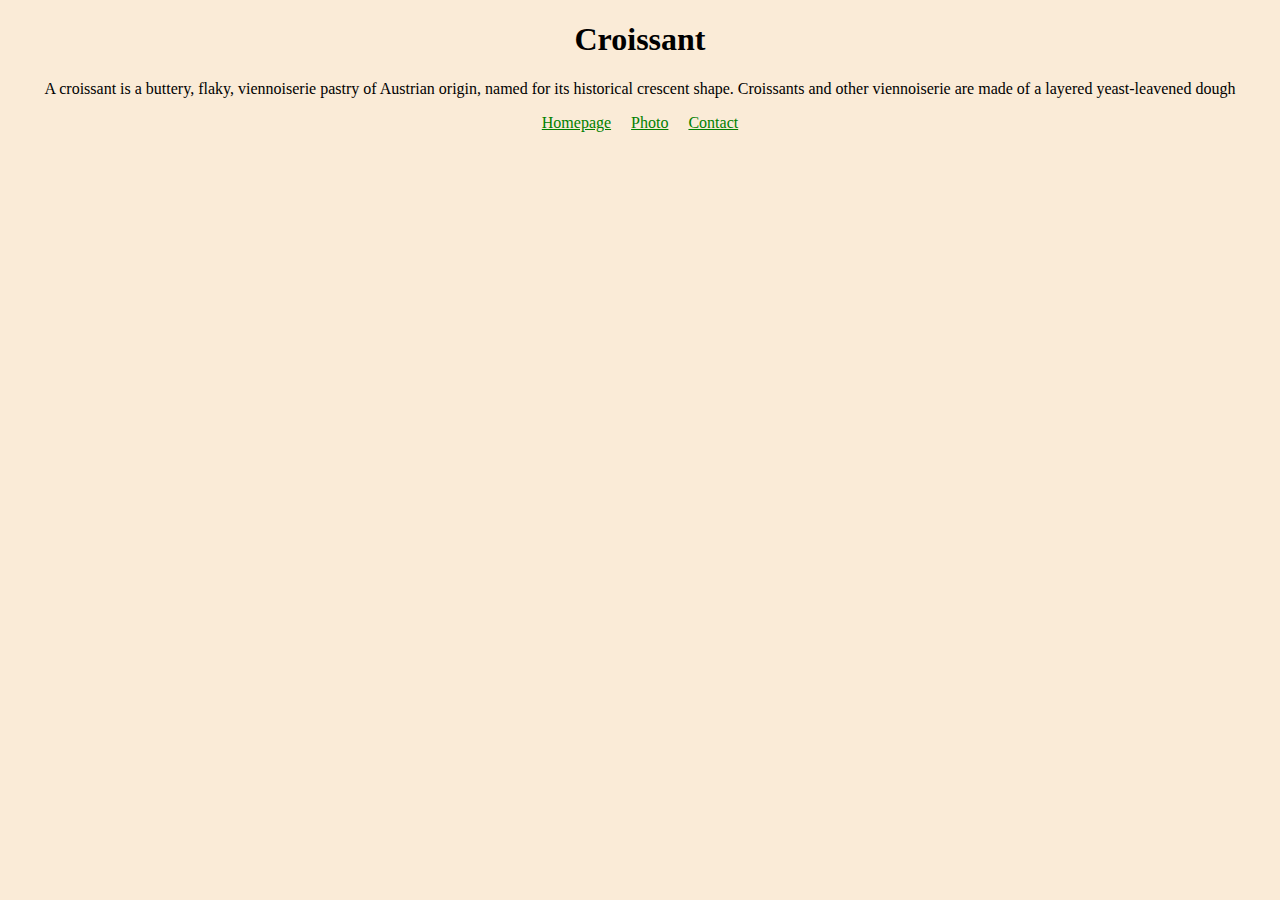
<file: index.html>
<!DOCTYPE html>
<html lang="en">
  <head>
    <meta charset="UTF-8" />
    <meta http-equiv="X-UA-Compatible" content="IE=edge" />
    <meta
      name="croissant"
      content="all about croissant, incluiding a picture"
    />

    <link rel="stylesheet" href="css/styles.css" />
    <title>all about croissant</title>
  </head>
  <body>
    <h1>Croissant</h1>
    <p>
      A croissant is a buttery, flaky, viennoiserie pastry of Austrian origin,
      named for its historical crescent shape. Croissants and other viennoiserie
      are made of a layered yeast-leavened dough
    </p>
    <footer>
      <a href="/index.html">Homepage</a>
      <a href="/photo.html">Photo</a>
      <a href="/contact.html">Contact</a>
    </footer>
  </body>
</html>
</file>
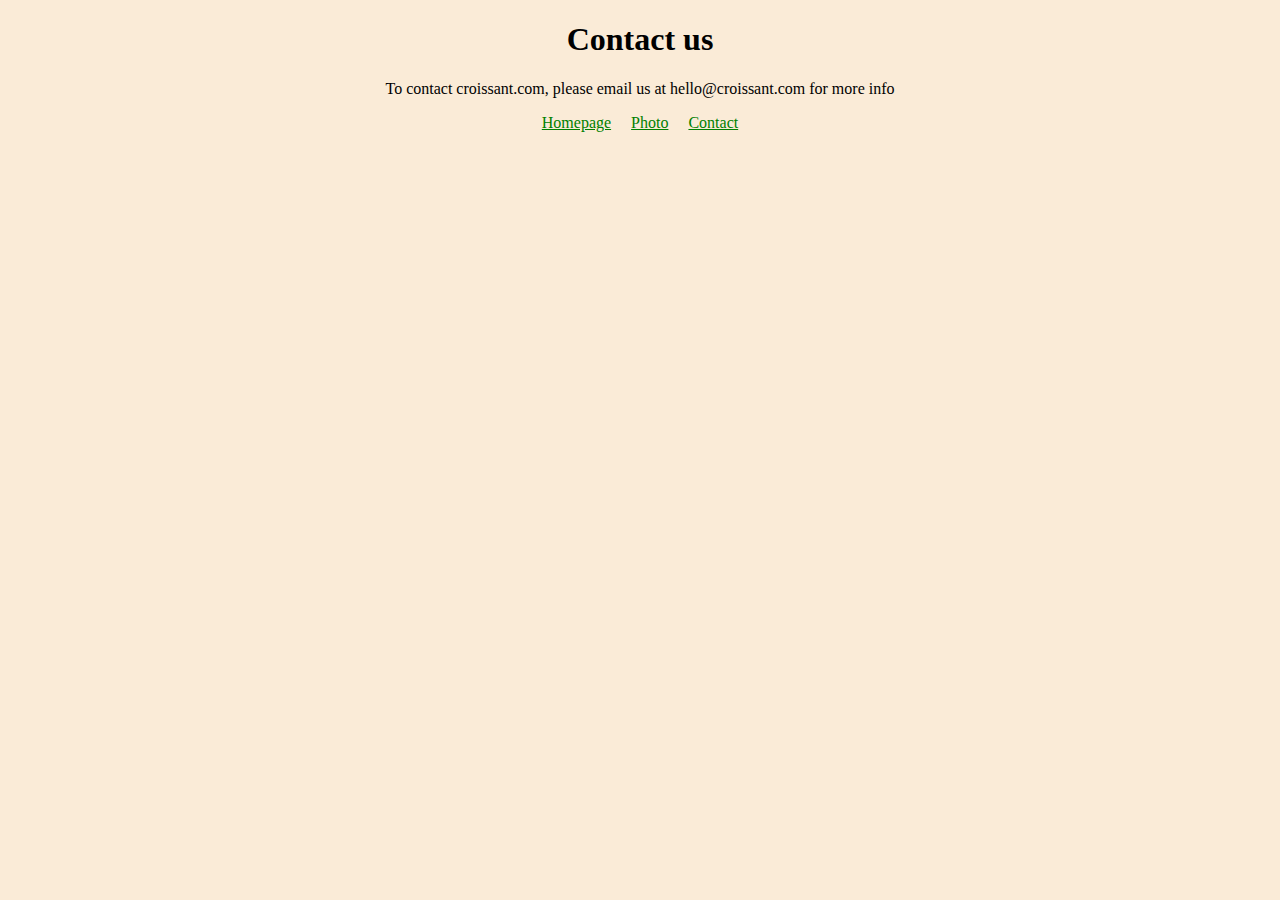
<file: contact.html>
<!DOCTYPE html>
<html lang="en">
  <head>
    <meta charset="UTF-8" />
    <meta http-equiv="X-UA-Compatible" content="IE=edge" />
    <meta
      name="contact page of croissant.com"
      content="contact information of croissant.com"
    />
    <link rel="stylesheet" href="css/styles.css" />
    <title>Contact page</title>
  </head>
  <body>
    <h1>Contact us</h1>
    <p>
      To contact croissant.com, please email us at hello@croissant.com for more
      info
    </p>
    <footer>
      <a href="/index.html">Homepage</a>
      <a href="/photo.html">Photo</a>
      <a href="/contact.html">Contact</a>
    </footer>
  </body>
</html>
</file>
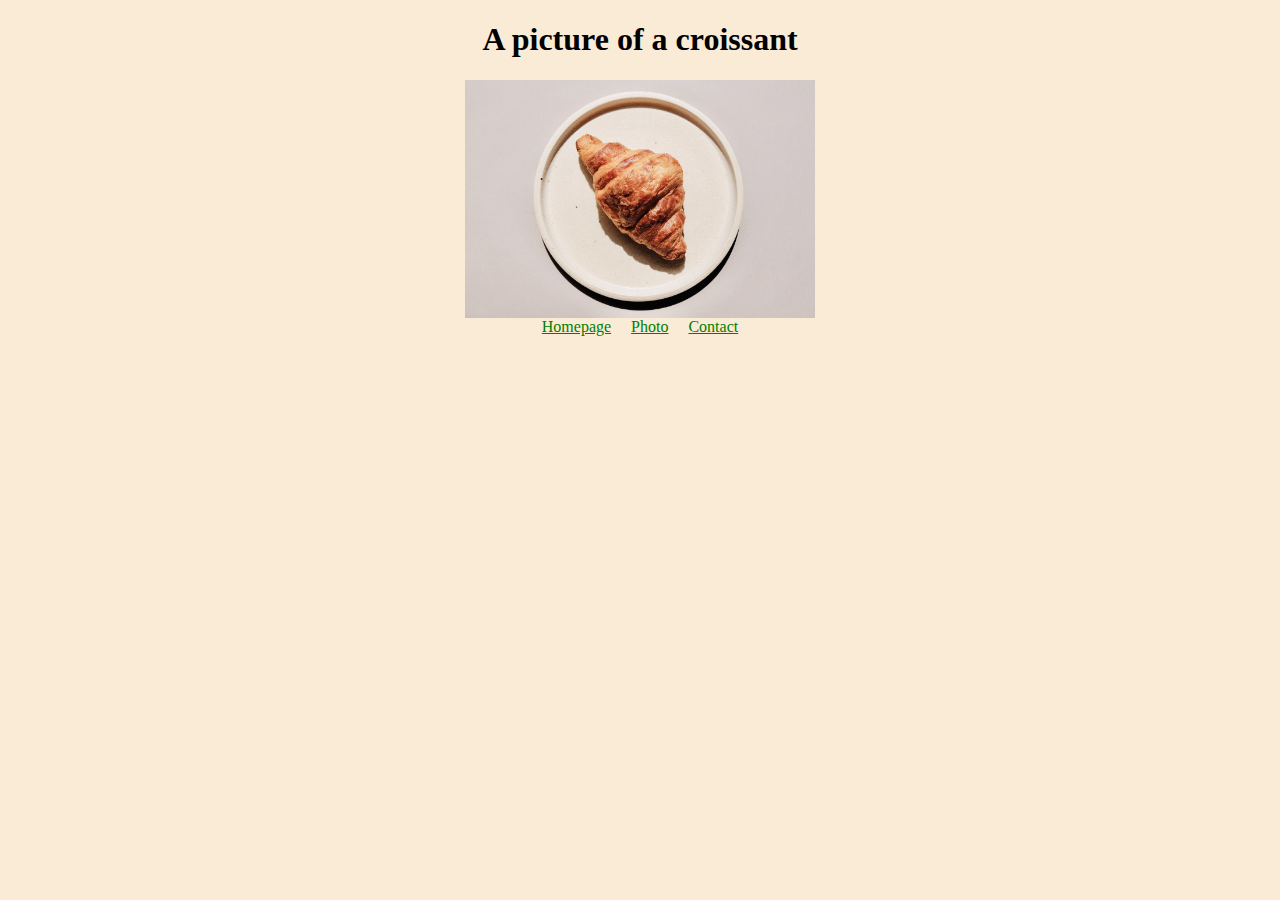
<file: photo.html>
<!DOCTYPE html>
<html lang="en">
  <head>
    <meta charset="UTF-8" />
    <meta http-equiv="X-UA-Compatible" content="IE=edge" />
    <meta
      name="creoissant image"
      content="picture of a croissant on a white plate"
    />
    <link rel="stylesheet" href="css/styles.css" />
    <title>picture of croissant</title>
  </head>
  <body>
    <h1>A picture of a croissant</h1>
    <img src="/image/croissant.jpg" alt="croissant on white plate" />
    <footer>
      <a href="/index.html">Homepage</a>
      <a href="/photo.html">Photo</a>
      <a href="/contact.html">Contact</a>
    </footer>
  </body>
</html>
</file>
<file: css/styles.css>
body {
  background-color: antiquewhite;
}
h1,
p,
footer {
  text-align: center;
}
a {
  color: green;
  margin: 8px;
}
img {
  width: 350px;
  display: block;
  margin: 0% auto;
}
</file>
